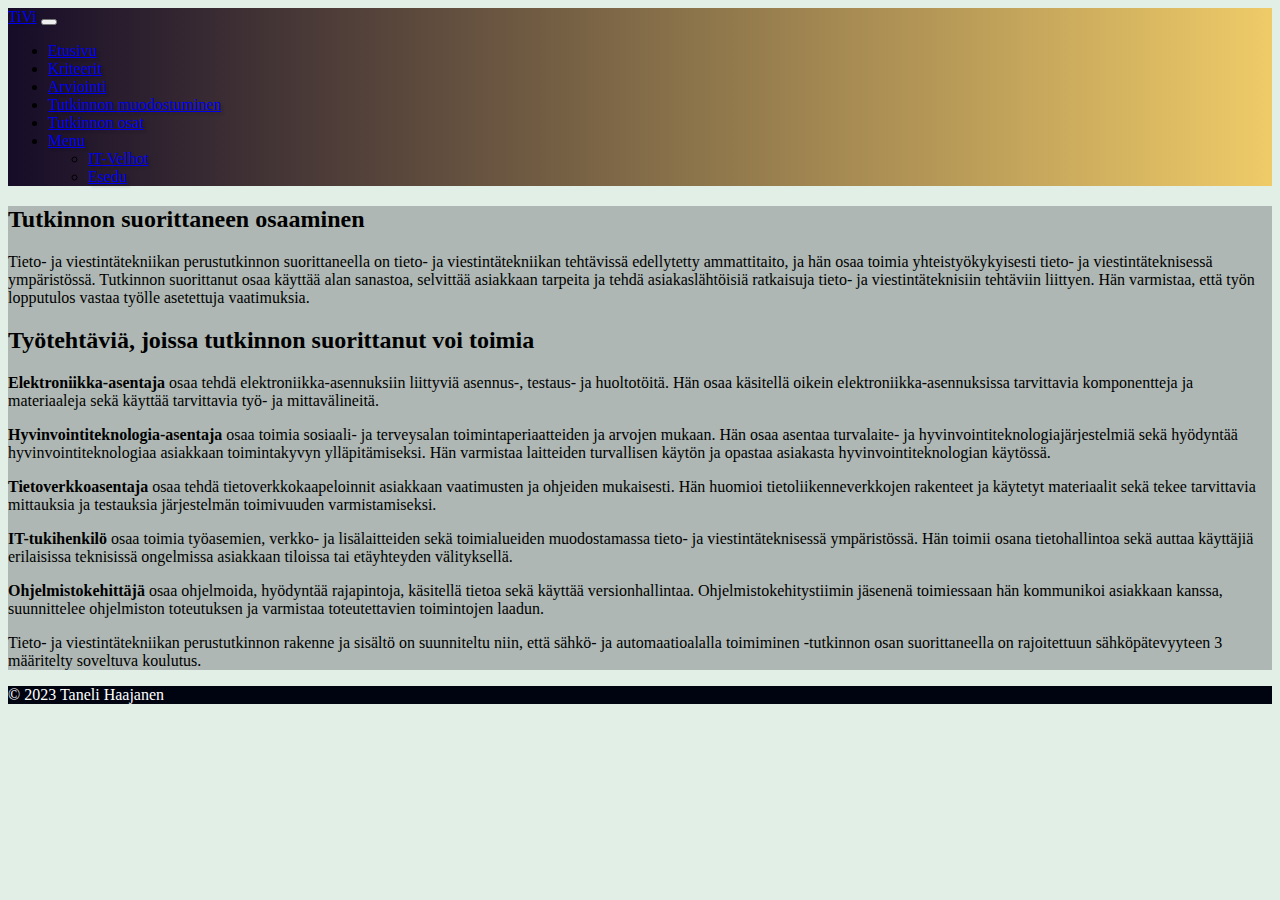
<file: index.html>
<!DOCTYPE html>
<html lang="fi">
<head>
    <meta charset="UTF-8">
    <meta name="viewport" content="width=device-width, initial-scale=1.0">
    <link rel="stylesheet" href="styles.css">
    <title>TiVi</title>
    <link href="https://cdn.jsdelivr.net/npm/bootstrap@5.3.2/dist/css/bootstrap.min.css" rel="stylesheet" integrity="sha384-T3c6CoIi6uLrA9TneNEoa7RxnatzjcDSCmG1MXxSR1GAsXEV/Dwwykc2MPK8M2HN" crossorigin="anonymous">
</head>
<body style="background-color: #e1efe6;">
    <nav class="navbar navbar-expand-lg navbar-dark bg-light gradient-custom">
        <div class="container-fluid">
          <a class="navbar-brand" href="#">TiVi</a>
          <button class="navbar-toggler" type="button" data-bs-toggle="collapse" data-bs-target="#navbarSupportedContent" aria-controls="navbarSupportedContent" aria-expanded="false" aria-label="Toggle navigation">
            <span class="navbar-toggler-icon"></span>
          </button>
          <div class="collapse navbar-collapse" id="navbarSupportedContent">
            <ul class="navbar-nav me-auto mb-2 mb-lg-0">
              <li class="nav-item">
                <a class="nav-link active" aria-current="page" href="index.html">Etusivu</a>
              </li>
              <li class="nav-item">
                <a class="nav-link active" aria-current="page" href="kriteerit.html">Kriteerit</a>
              </li>
              <li class="nav-item">
                <a class="nav-link active" aria-current="page" href="arviointi.html">Arviointi</a>
              </li>
              <li class="nav-item">
                <a class="nav-link active" aria-current="page" href="muodostuminen.html">Tutkinnon muodostuminen</a>
              </li>
              <li class="nav-item">
                <a class="nav-link active" aria-current="page" href="tutkinnonosat.html">Tutkinnon osat</a>
              </li>
              <li class="nav-item dropdown">
                <a class="nav-link dropdown-toggle text-black" href="#" role="button" data-bs-toggle="dropdown" aria-expanded="false">
                  Menu
                </a>
                <ul class="dropdown-menu">
                  <li><a class="dropdown-item" href="https://it.esedu.fi/home/">IT-Velhot</a></li>
                  <li><a class="dropdown-item" href="https://esedu.fi/">Esedu</a></li>
                </ul>
              </li>
            </ul>
          </div>
        </div>
      </nav>    

  <div class="container mt-3 pt-3 border border-4" style="background-color: #AEB7B3;">
      <h2>Tutkinnon suorittaneen osaaminen</h2>
      <p>Tieto- ja viestintätekniikan perustutkinnon suorittaneella on tieto- ja viestintätekniikan tehtävissä edellytetty ammattitaito, ja hän osaa toimia yhteistyökykyisesti tieto- ja viestintäteknisessä ympäristössä. Tutkinnon suorittanut osaa käyttää alan sanastoa, selvittää asiakkaan tarpeita ja tehdä asiakaslähtöisiä ratkaisuja tieto- ja viestintäteknisiin tehtäviin liittyen. Hän varmistaa, että työn lopputulos vastaa työlle asetettuja vaatimuksia.</p>
      <h2>Työtehtäviä, joissa tutkinnon suorittanut voi toimia</h2>
      <p><strong>Elektroniikka-asentaja</strong> osaa tehdä elektroniikka-asennuksiin liittyviä asennus-, testaus- ja huoltotöitä. Hän osaa käsitellä oikein elektroniikka-asennuksissa tarvittavia komponentteja ja materiaaleja sekä käyttää tarvittavia työ- ja mittavälineitä.</p>
      <p><strong>Hyvinvointiteknologia-asentaja</strong> osaa toimia sosiaali- ja terveysalan toimintaperiaatteiden ja arvojen mukaan. Hän osaa asentaa turvalaite- ja hyvinvointiteknologiajärjestelmiä sekä hyödyntää hyvinvointiteknologiaa asiakkaan toimintakyvyn ylläpitämiseksi. Hän varmistaa laitteiden turvallisen käytön ja opastaa asiakasta hyvinvointiteknologian käytössä.</p>
      <p><strong>Tietoverkkoasentaja</strong> osaa tehdä tietoverkkokaapeloinnit asiakkaan vaatimusten ja ohjeiden mukaisesti. Hän huomioi tietoliikenneverkkojen rakenteet ja käytetyt materiaalit sekä tekee tarvittavia mittauksia ja testauksia järjestelmän toimivuuden varmistamiseksi.</p>
      <p><strong>IT-tukihenkilö</strong> osaa toimia työasemien, verkko- ja lisälaitteiden sekä toimialueiden muodostamassa tieto- ja viestintäteknisessä ympäristössä. Hän toimii osana tietohallintoa sekä auttaa käyttäjiä erilaisissa teknisissä ongelmissa asiakkaan tiloissa tai etäyhteyden välityksellä.</p>
      <p><strong>Ohjelmistokehittäjä</strong> osaa ohjelmoida, hyödyntää rajapintoja, käsitellä tietoa sekä käyttää versionhallintaa. Ohjelmistokehitystiimin jäsenenä toimiessaan hän kommunikoi asiakkaan kanssa, suunnittelee ohjelmiston toteutuksen ja varmistaa toteutettavien toimintojen laadun.</p>
      <p>Tieto- ja viestintätekniikan perustutkinnon rakenne ja sisältö on suunniteltu niin, että sähkö- ja automaatioalalla toimiminen -tutkinnon osan suorittaneella on rajoitettuun sähköpätevyyteen 3 määritelty soveltuva koulutus.</p>
  </div>

  <footer class="bg-body-tertiary text-center text-lg-start fixed-bottom d-none d-lg-block">
    <div class="text-center p-3" style="background-color: #000411;">
      &copy; 2023
      <a class="text-body">Taneli Haajanen</a>
    </div>
  </footer>

    <script src="https://cdn.jsdelivr.net/npm/bootstrap@5.3.2/dist/js/bootstrap.bundle.min.js" integrity="sha384-C6RzsynM9kWDrMNeT87bh95OGNyZPhcTNXj1NW7RuBCsyN/o0jlpcV8Qyq46cDfL" crossorigin="anonymous"></script>
</body>
</html>
</file>
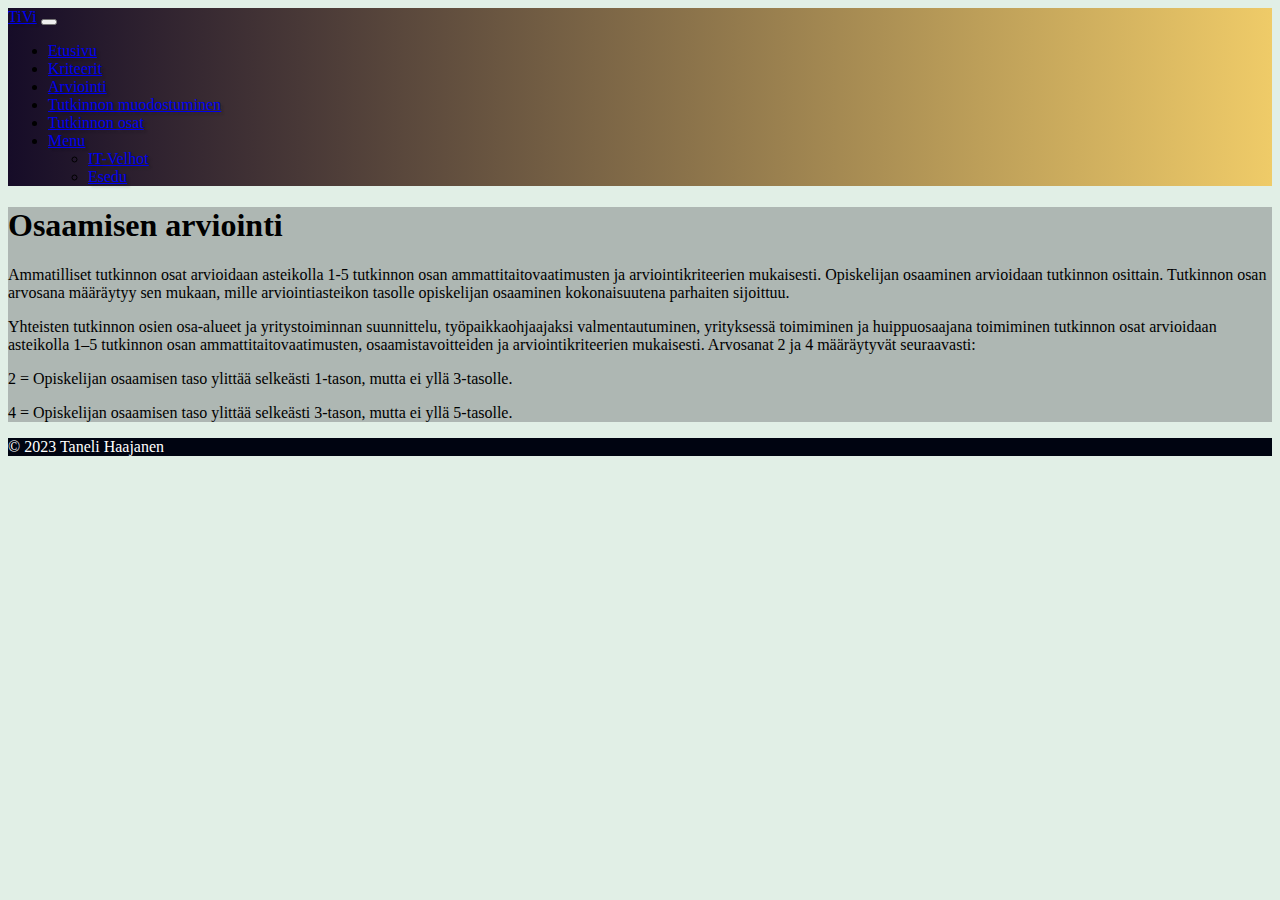
<file: arviointi.html>
<!DOCTYPE html>
<html lang="fi">
<head>
    <meta charset="UTF-8">
    <meta name="viewport" content="width=device-width, initial-scale=1.0">
    <link rel="stylesheet" href="styles.css">
    <title>TiVi</title>
    <link href="https://cdn.jsdelivr.net/npm/bootstrap@5.3.2/dist/css/bootstrap.min.css" rel="stylesheet" integrity="sha384-T3c6CoIi6uLrA9TneNEoa7RxnatzjcDSCmG1MXxSR1GAsXEV/Dwwykc2MPK8M2HN" crossorigin="anonymous">
</head>
<body style="background-color: #e1efe6;">
    <nav class="navbar navbar-expand-lg navbar-dark bg-light gradient-custom">
        <div class="container-fluid">
          <a class="navbar-brand" href="#">TiVi</a>
          <button class="navbar-toggler" type="button" data-bs-toggle="collapse" data-bs-target="#navbarSupportedContent" aria-controls="navbarSupportedContent" aria-expanded="false" aria-label="Toggle navigation">
            <span class="navbar-toggler-icon"></span>
          </button>
          <div class="collapse navbar-collapse" id="navbarSupportedContent">
            <ul class="navbar-nav me-auto mb-2 mb-lg-0">
              <li class="nav-item">
                <a class="nav-link active" aria-current="page" href="index.html">Etusivu</a>
              </li>
              <li class="nav-item">
                <a class="nav-link active" aria-current="page" href="kriteerit.html">Kriteerit</a>
              </li>
              <li class="nav-item">
                <a class="nav-link active" aria-current="page" href="arviointi.html">Arviointi</a>
              </li>
              <li class="nav-item">
                <a class="nav-link active" aria-current="page" href="muodostuminen.html">Tutkinnon muodostuminen</a>
              </li>
              <li class="nav-item">
                <a class="nav-link active" aria-current="page" href="tutkinnonosat.html">Tutkinnon osat</a>
              </li>
              <li class="nav-item dropdown">
                <a class="nav-link dropdown-toggle text-black" href="#" role="button" data-bs-toggle="dropdown" aria-expanded="false">
                  Menu
                </a>
                <ul class="dropdown-menu">
                  <li><a class="dropdown-item" href="https://it.esedu.fi/home/">IT-Velhot</a></li>
                  <li><a class="dropdown-item" href="https://esedu.fi/">Esedu</a></li>
                </ul>
              </li>
            </ul>
          </div>
        </div>
      </nav> 

  <div class="container mt-3 pt-3 border border-4" style="background-color: #AEB7B3;">
      <h1>Osaamisen arviointi</h1>
      <p>Ammatilliset tutkinnon osat arvioidaan asteikolla 1-5 tutkinnon osan ammattitaitovaatimusten ja arviointikriteerien mukaisesti. Opiskelijan osaaminen arvioidaan tutkinnon osittain. Tutkinnon osan arvosana määräytyy sen mukaan, mille arviointiasteikon tasolle opiskelijan osaaminen kokonaisuutena parhaiten sijoittuu.</p>
      <p>Yhteisten tutkinnon osien osa-alueet ja yritystoiminnan suunnittelu, työpaikkaohjaajaksi valmentautuminen, yrityksessä toimiminen ja huippuosaajana toimiminen tutkinnon osat arvioidaan asteikolla 1–5 tutkinnon osan ammattitaitovaatimusten, osaamistavoitteiden ja arviointikriteerien mukaisesti. Arvosanat 2 ja 4 määräytyvät seuraavasti:</p>
      <p>2 = Opiskelijan osaamisen taso ylittää selkeästi 1-tason, mutta ei yllä 3-tasolle.</p>
      <p>4 = Opiskelijan osaamisen taso ylittää selkeästi 3-tason, mutta ei yllä 5-tasolle.</p>
  </div>

  <footer class="bg-body-tertiary text-center text-lg-start fixed-bottom d-none d-lg-block">
    <div class="text-center p-3" style="background-color: #000411;">
      &copy; 2023
      <a class="text-body">Taneli Haajanen</a>
    </div>
  </footer>
    <script src="https://cdn.jsdelivr.net/npm/bootstrap@5.3.2/dist/js/bootstrap.bundle.min.js" integrity="sha384-C6RzsynM9kWDrMNeT87bh95OGNyZPhcTNXj1NW7RuBCsyN/o0jlpcV8Qyq46cDfL" crossorigin="anonymous"></script>
</body>
</html>
</file>
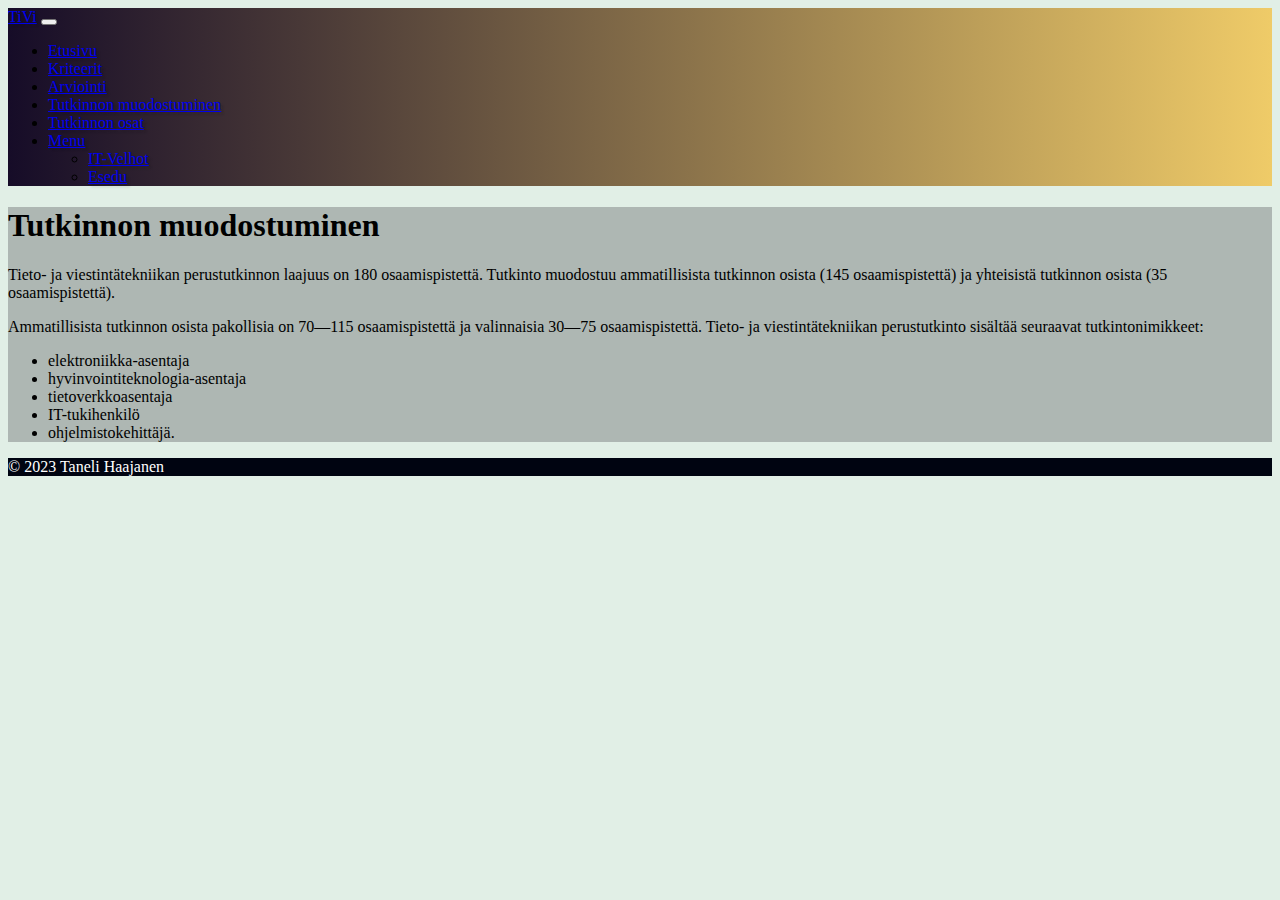
<file: muodostuminen.html>
<!DOCTYPE html>
<html lang="fi">
<head>
    <meta charset="UTF-8">
    <meta name="viewport" content="width=device-width, initial-scale=1.0">
    <link rel="stylesheet" href="styles.css">
    <title>TiVi</title>
    <link href="https://cdn.jsdelivr.net/npm/bootstrap@5.3.2/dist/css/bootstrap.min.css" rel="stylesheet" integrity="sha384-T3c6CoIi6uLrA9TneNEoa7RxnatzjcDSCmG1MXxSR1GAsXEV/Dwwykc2MPK8M2HN" crossorigin="anonymous">
</head>
<body style="background-color: #e1efe6;">
    <nav class="navbar navbar-expand-lg navbar-dark bg-light gradient-custom">
        <div class="container-fluid">
          <a class="navbar-brand" href="#">TiVi</a>
          <button class="navbar-toggler" type="button" data-bs-toggle="collapse" data-bs-target="#navbarSupportedContent" aria-controls="navbarSupportedContent" aria-expanded="false" aria-label="Toggle navigation">
            <span class="navbar-toggler-icon"></span>
          </button>
          <div class="collapse navbar-collapse" id="navbarSupportedContent">
            <ul class="navbar-nav me-auto mb-2 mb-lg-0">
              <li class="nav-item">
                <a class="nav-link active" aria-current="page" href="index.html">Etusivu</a>
              </li>
              <li class="nav-item">
                <a class="nav-link active" aria-current="page" href="kriteerit.html">Kriteerit</a>
              </li>
              <li class="nav-item">
                <a class="nav-link active" aria-current="page" href="arviointi.html">Arviointi</a>
              </li>
              <li class="nav-item">
                <a class="nav-link active" aria-current="page" href="muodostuminen.html">Tutkinnon muodostuminen</a>
              </li>
              <li class="nav-item">
                <a class="nav-link active" aria-current="page" href="tutkinnonosat.html">Tutkinnon osat</a>
              </li>
              <li class="nav-item dropdown">
                <a class="nav-link dropdown-toggle text-black" href="#" role="button" data-bs-toggle="dropdown" aria-expanded="false">
                  Menu
                </a>
                <ul class="dropdown-menu">
                  <li><a class="dropdown-item" href="https://it.esedu.fi/home/">IT-Velhot</a></li>
                  <li><a class="dropdown-item" href="https://esedu.fi/">Esedu</a></li>
                </ul>
              </li>
            </ul>
          </div>
        </div>
      </nav> 

<div class="container mt-3 pt-3 border border-4" style="background-color: #AEB7B3;">
    <h1>Tutkinnon muodostuminen</h1>
    <p>Tieto- ja viestintätekniikan perustutkinnon laajuus on 180 osaamispistettä. Tutkinto muodostuu ammatillisista tutkinnon osista (145 osaamispistettä) ja yhteisistä tutkinnon osista (35 osaamispistettä).</p>
    <p>Ammatillisista tutkinnon osista pakollisia on 70—115 osaamispistettä ja valinnaisia 30—75 osaamispistettä. Tieto- ja viestintätekniikan perustutkinto sisältää seuraavat tutkintonimikkeet:</p>
    <ul>
        <li>elektroniikka-asentaja</li>
        <li>hyvinvointiteknologia-asentaja</li>
        <li>tietoverkkoasentaja</li>
        <li>IT-tukihenkilö</li>
        <li>ohjelmistokehittäjä.</li>
    </ul>
</div>

  <footer class="bg-body-tertiary text-center text-lg-start fixed-bottom d-none d-lg-block">
    <div class="text-center p-3" style="background-color: #000411;">
      &copy; 2023
      <a class="text-body">Taneli Haajanen</a>
    </div>
  </footer>
    <script src="https://cdn.jsdelivr.net/npm/bootstrap@5.3.2/dist/js/bootstrap.bundle.min.js" integrity="sha384-C6RzsynM9kWDrMNeT87bh95OGNyZPhcTNXj1NW7RuBCsyN/o0jlpcV8Qyq46cDfL" crossorigin="anonymous"></script>
</body>
</html>
</file>
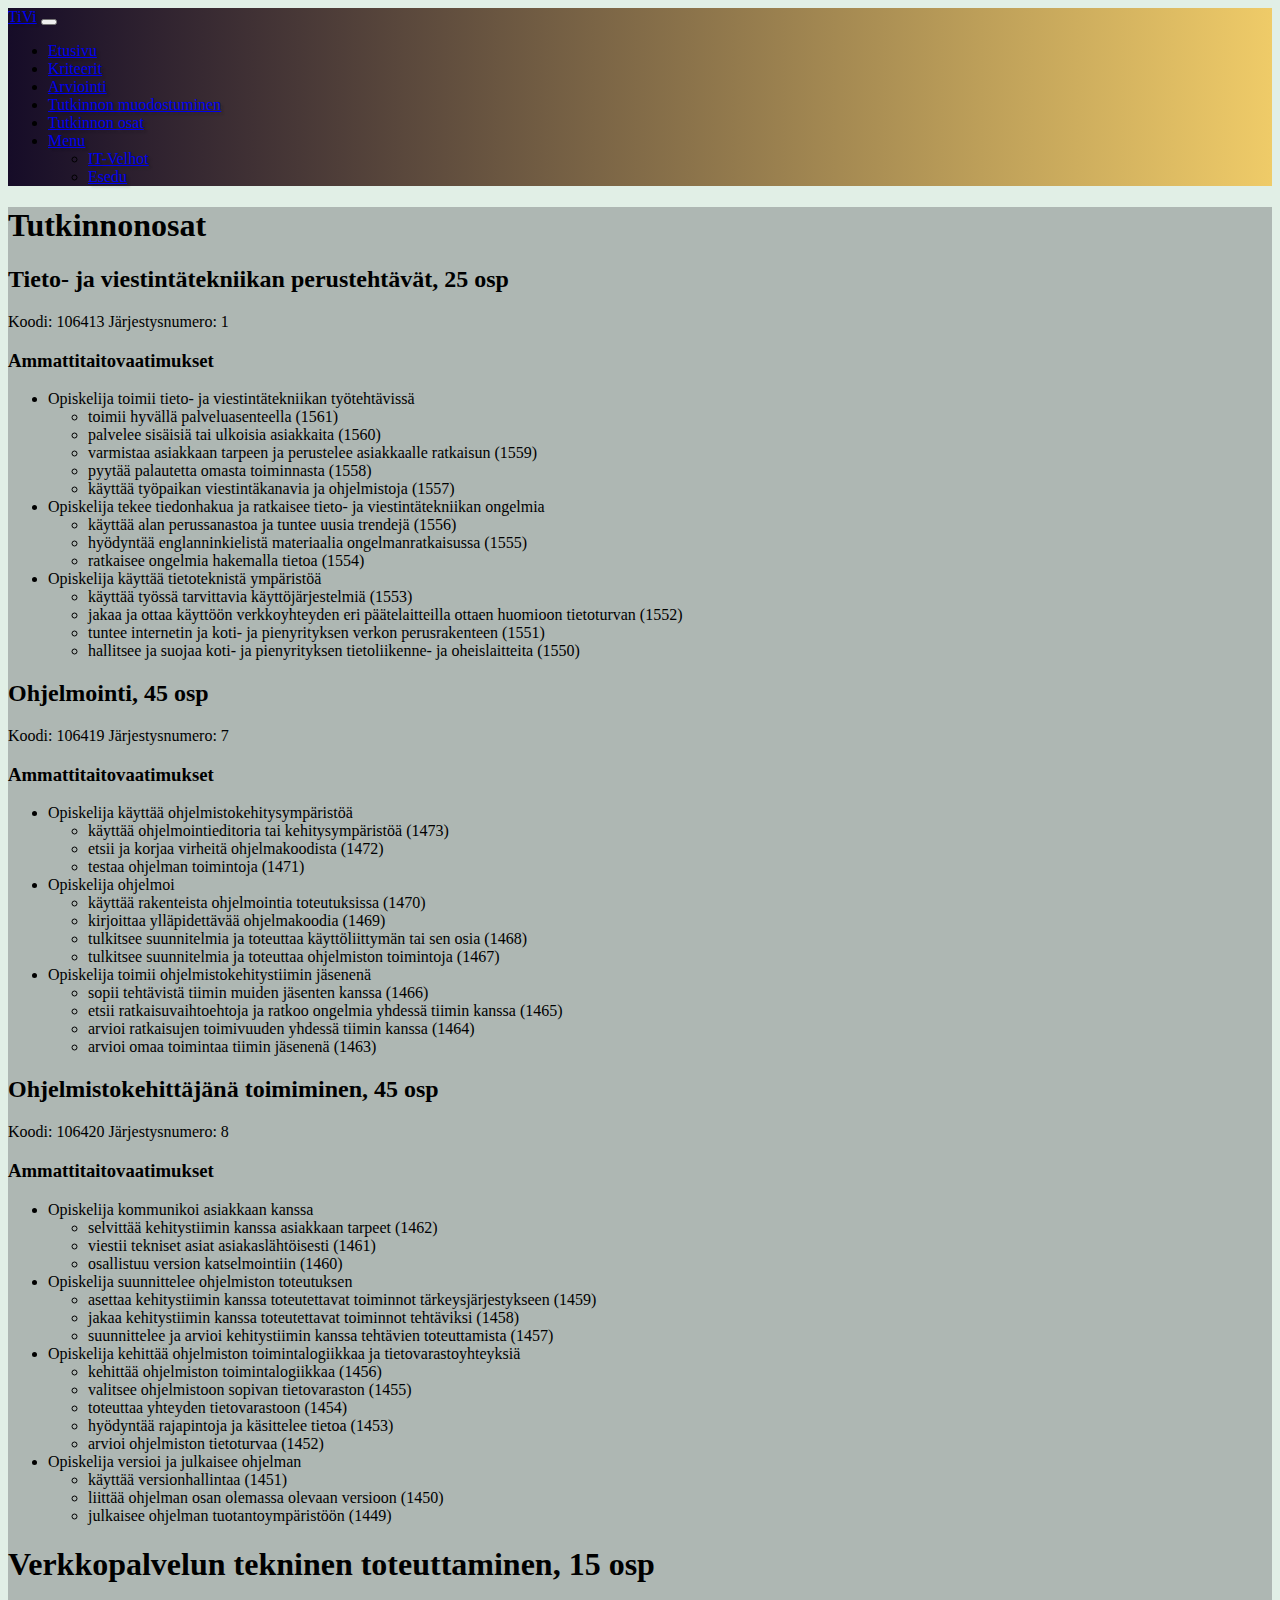
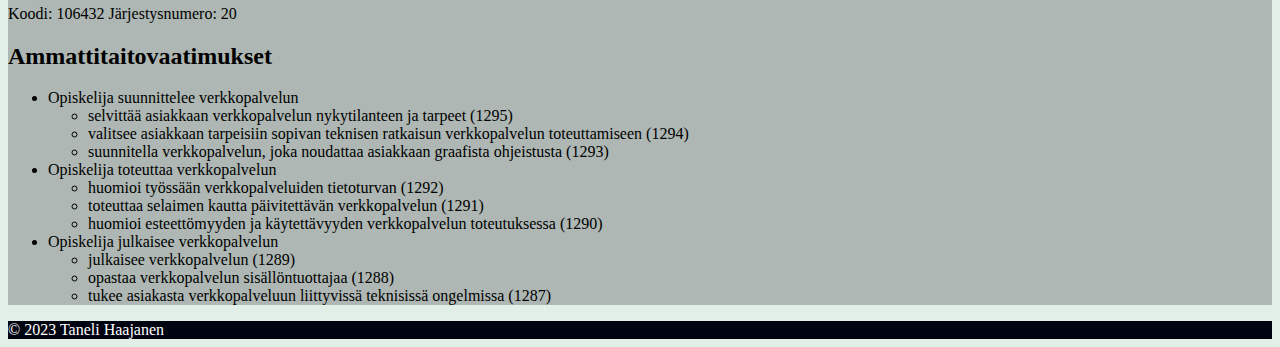
<file: tutkinnonosat.html>
<!DOCTYPE html>
<html lang="fi">
<head>
    <meta charset="UTF-8">
    <meta name="viewport" content="width=device-width, initial-scale=1.0">
    <link rel="stylesheet" href="styles.css">
    <title>TiVi</title>
    <link href="https://cdn.jsdelivr.net/npm/bootstrap@5.3.2/dist/css/bootstrap.min.css" rel="stylesheet" integrity="sha384-T3c6CoIi6uLrA9TneNEoa7RxnatzjcDSCmG1MXxSR1GAsXEV/Dwwykc2MPK8M2HN" crossorigin="anonymous">
</head>
<body style="background-color: #e1efe6;">
    <nav class="navbar navbar-expand-lg navbar-dark bg-light gradient-custom">
        <div class="container-fluid">
          <a class="navbar-brand" href="#">TiVi</a>
          <button class="navbar-toggler" type="button" data-bs-toggle="collapse" data-bs-target="#navbarSupportedContent" aria-controls="navbarSupportedContent" aria-expanded="false" aria-label="Toggle navigation">
            <span class="navbar-toggler-icon"></span>
          </button>
          <div class="collapse navbar-collapse" id="navbarSupportedContent">
            <ul class="navbar-nav me-auto mb-2 mb-lg-0">
              <li class="nav-item">
                <a class="nav-link active" aria-current="page" href="index.html">Etusivu</a>
              </li>
              <li class="nav-item">
                <a class="nav-link active" aria-current="page" href="kriteerit.html">Kriteerit</a>
              </li>
              <li class="nav-item">
                <a class="nav-link active" aria-current="page" href="arviointi.html">Arviointi</a>
              </li>
              <li class="nav-item">
                <a class="nav-link active" aria-current="page" href="muodostuminen.html">Tutkinnon muodostuminen</a>
              </li>
              <li class="nav-item">
                <a class="nav-link active" aria-current="page" href="tutkinnonosat.html">Tutkinnon osat</a>
              </li>
              <li class="nav-item dropdown">
                <a class="nav-link dropdown-toggle text-black" href="#" role="button" data-bs-toggle="dropdown" aria-expanded="false">
                  Menu
                </a>
                <ul class="dropdown-menu">
                  <li><a class="dropdown-item" href="https://it.esedu.fi/home/">IT-Velhot</a></li>
                  <li><a class="dropdown-item" href="https://esedu.fi/">Esedu</a></li>
                </ul>
              </li>
            </ul>
          </div>
        </div>
      </nav> 

<div class="container mt-3 mb-3 pt-3 border border-4" style="background-color: #AEB7B3;">
    <h1>Tutkinnonosat</h1>
    <h2>Tieto- ja viestintätekniikan perustehtävät, 25 osp</h2>
    <p>Koodi: 106413
    Järjestysnumero: 1</p>
    <h3>Ammattitaitovaatimukset</h3>
    <ul>
    <li>Opiskelija toimii tieto- ja viestintätekniikan työtehtävissä<ul>
    <li>toimii hyvällä palveluasenteella (1561)</li>
    <li>palvelee sisäisiä tai ulkoisia asiakkaita (1560)</li>
    <li>varmistaa asiakkaan tarpeen ja perustelee asiakkaalle ratkaisun (1559)</li>
    <li>pyytää palautetta omasta toiminnasta (1558)</li>
    <li>käyttää työpaikan viestintäkanavia ja ohjelmistoja (1557)</li>
    </ul>
    </li>
    <li>Opiskelija tekee tiedonhakua ja ratkaisee tieto- ja viestintätekniikan ongelmia<ul>
    <li>käyttää alan perussanastoa ja tuntee uusia trendejä (1556)</li>
    <li>hyödyntää englanninkielistä materiaalia ongelmanratkaisussa (1555)</li>
    <li>ratkaisee ongelmia hakemalla tietoa (1554)</li>
    </ul>
    </li>
    <li>Opiskelija käyttää tietoteknistä ympäristöä<ul>
    <li>käyttää työssä tarvittavia käyttöjärjestelmiä (1553)</li>
    <li>jakaa ja ottaa käyttöön verkkoyhteyden eri päätelaitteilla ottaen huomioon tietoturvan (1552)</li>
    <li>tuntee internetin ja koti- ja pienyrityksen verkon perusrakenteen (1551)</li>
    <li>hallitsee ja suojaa koti- ja pienyrityksen tietoliikenne- ja oheislaitteita (1550)</li>
    </ul>
    </li>
    </ul>
    <h2>Ohjelmointi, 45 osp</h2>
    <p>Koodi: 106419
    Järjestysnumero: 7</p>
    <h3>Ammattitaitovaatimukset</h3>
    <ul>
    <li>Opiskelija käyttää ohjelmistokehitysympäristöä<ul>
    <li>käyttää ohjelmointieditoria tai kehitysympäristöä (1473)</li>
    <li>etsii ja korjaa virheitä ohjelmakoodista (1472)</li>
    <li>testaa ohjelman toimintoja (1471)</li>
    </ul>
    </li>
    <li>Opiskelija ohjelmoi<ul>
    <li>käyttää rakenteista ohjelmointia toteutuksissa (1470)</li>
    <li>kirjoittaa ylläpidettävää ohjelmakoodia (1469)</li>
    <li>tulkitsee suunnitelmia ja toteuttaa käyttöliittymän tai sen osia (1468)</li>
    <li>tulkitsee suunnitelmia ja toteuttaa ohjelmiston toimintoja (1467)</li>
    </ul>
    </li>
    <li>Opiskelija toimii ohjelmistokehitystiimin jäsenenä<ul>
    <li>sopii tehtävistä tiimin muiden jäsenten kanssa (1466)</li>
    <li>etsii ratkaisuvaihtoehtoja ja ratkoo ongelmia yhdessä tiimin kanssa (1465)</li>
    <li>arvioi ratkaisujen toimivuuden yhdessä tiimin kanssa (1464)</li>
    <li>arvioi omaa toimintaa tiimin jäsenenä (1463)</li>
    </ul>
    </li>
    </ul>
    <h2>Ohjelmistokehittäjänä toimiminen, 45 osp</h2>
    <p>Koodi: 106420
    Järjestysnumero: 8</p>
    <h3>Ammattitaitovaatimukset</h3>
    <ul>
    <li>Opiskelija kommunikoi asiakkaan kanssa<ul>
    <li>selvittää kehitystiimin kanssa asiakkaan tarpeet (1462)</li>
    <li>viestii tekniset asiat asiakaslähtöisesti (1461)</li>
    <li>osallistuu version katselmointiin (1460)</li>
    </ul>
    </li>
    <li>Opiskelija suunnittelee ohjelmiston toteutuksen<ul>
    <li>asettaa kehitystiimin kanssa toteutettavat toiminnot tärkeysjärjestykseen (1459)</li>
    <li>jakaa kehitystiimin kanssa toteutettavat toiminnot tehtäviksi (1458)</li>
    <li>suunnittelee ja arvioi kehitystiimin kanssa tehtävien toteuttamista (1457)</li>
    </ul>
    </li>
    <li>Opiskelija kehittää ohjelmiston toimintalogiikkaa ja tietovarastoyhteyksiä<ul>
    <li>kehittää ohjelmiston toimintalogiikkaa (1456)</li>
    <li>valitsee ohjelmistoon sopivan tietovaraston (1455)</li>
    <li>toteuttaa yhteyden tietovarastoon (1454)</li>
    <li>hyödyntää rajapintoja ja käsittelee tietoa (1453)</li>
    <li>arvioi ohjelmiston tietoturvaa (1452)</li>
    </ul>
    </li>
    <li>Opiskelija versioi ja julkaisee ohjelman<ul>
    <li>käyttää versionhallintaa (1451)</li>
    <li>liittää ohjelman osan olemassa olevaan versioon (1450)</li>
    <li>julkaisee ohjelman tuotantoympäristöön (1449)</li>
    </ul>
    </li>
    </ul>
    <h1>Verkkopalvelun tekninen toteuttaminen, 15 osp</h1>
    <p>Koodi: 106432
    Järjestysnumero: 20</p>
    <h2>Ammattitaitovaatimukset</h2>
    <ul>
    <li>Opiskelija suunnittelee verkkopalvelun<ul>
    <li>selvittää asiakkaan verkkopalvelun nykytilanteen ja tarpeet (1295)</li>
    <li>valitsee asiakkaan tarpeisiin sopivan teknisen ratkaisun verkkopalvelun toteuttamiseen (1294)</li>
    <li>suunnitella verkkopalvelun, joka noudattaa asiakkaan graafista ohjeistusta (1293)</li>
    </ul>
    </li>
    <li>Opiskelija toteuttaa verkkopalvelun<ul>
    <li>huomioi työssään verkkopalveluiden tietoturvan (1292)</li>
    <li>toteuttaa selaimen kautta päivitettävän verkkopalvelun (1291)</li>
    <li>huomioi esteettömyyden ja käytettävyyden verkkopalvelun toteutuksessa (1290)</li>
    </ul>
    </li>
    <li>Opiskelija julkaisee verkkopalvelun<ul>
    <li>julkaisee verkkopalvelun (1289)</li>
    <li>opastaa verkkopalvelun sisällöntuottajaa (1288)</li>
    <li>tukee asiakasta verkkopalveluun liittyvissä teknisissä ongelmissa (1287)</li>
    </ul>
    </li>
    </ul>
</div>

  <footer class="bg-body-tertiary mt-auto text-center text-lg-start d-none d-lg-block">
    <div class="text-center p-3" style="background-color: #000411;">
      &copy; 2023
      <a class="text-body">Taneli Haajanen</a>
    </div>
  </footer>

    <script src="https://cdn.jsdelivr.net/npm/bootstrap@5.3.2/dist/js/bootstrap.bundle.min.js" integrity="sha384-C6RzsynM9kWDrMNeT87bh95OGNyZPhcTNXj1NW7RuBCsyN/o0jlpcV8Qyq46cDfL" crossorigin="anonymous"></script>
</body>
</html>
</file>
<file: styles.css>
/* Pretty basic, tried leaving most of the stuff up to Bootstrap itself to figure out how it works */

.gradient-custom {
    /* fallback for old browsers */
    background: #51ff6b;
  
    /* Chrome 10-25, Safari 5.1-6 */
    background: -webkit-linear-gradient(to right, #160C28, #EFCB68);
  
    /* W3C, IE 10+/ Edge, Firefox 16+, Chrome 26+, Opera 12+, Safari 7+ */
    background: linear-gradient(to right, #160C28, #EFCB68); 
}

nav a {
    text-shadow: 3px 3px 2px rgba(0, 0, 0, 0.15);
}

footer {
    color: white;
}

.text-body {
    color: white;
}
</file>
